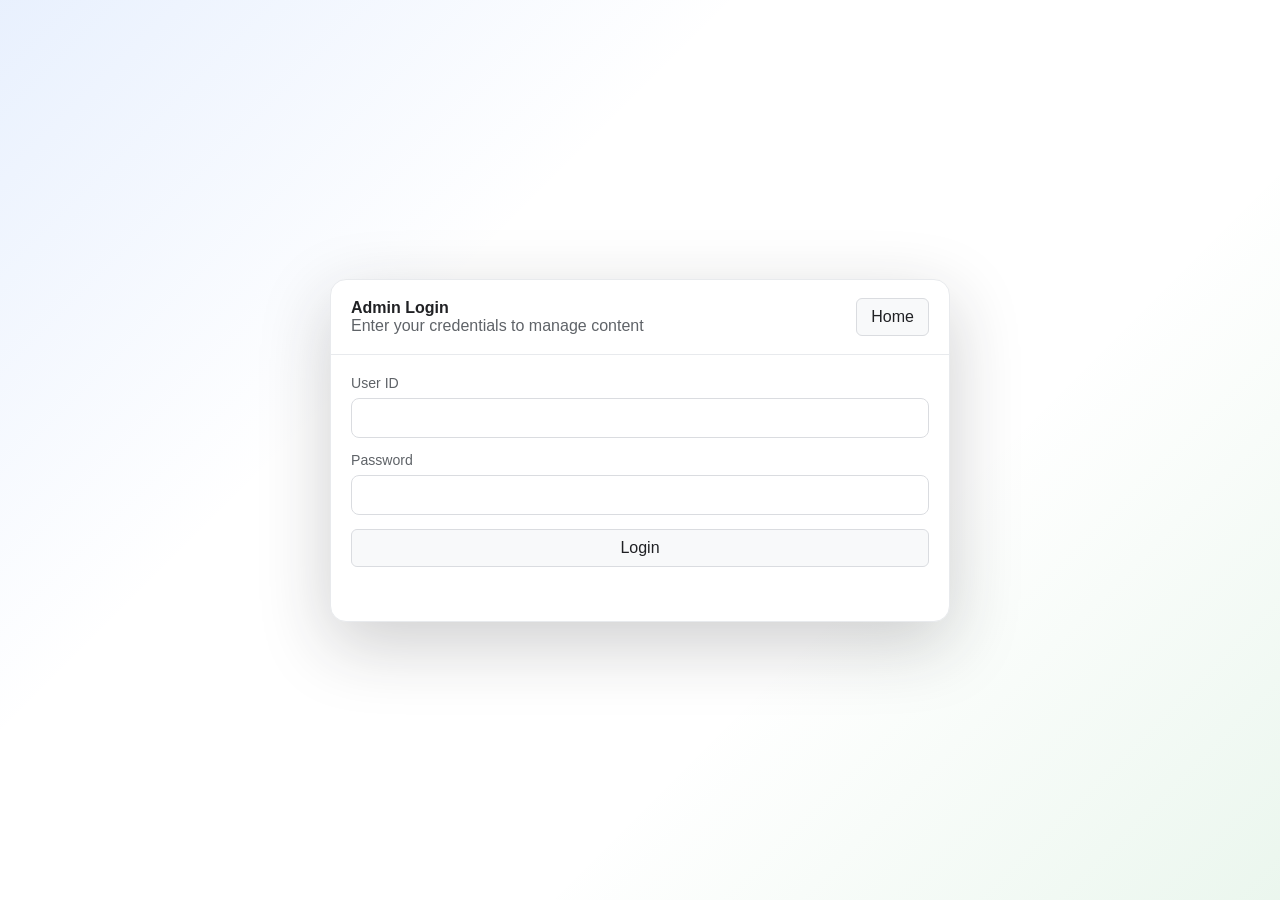
<file: admin-dashboard.html>
<!DOCTYPE html>
<html lang="en">
  <head>
    <meta charset="UTF-8" />
    <meta name="viewport" content="width=device-width, initial-scale=1.0" />
    <title>Admin Dashboard | Search Engine</title>
    <link rel="stylesheet" href="style.css" />
  </head>
  <body class="admin-page">
    <main class="admin-dashboard-shell">
      <aside class="dashboard-sidebar" aria-label="Admin features">
        <div>
          <strong>Admin Dashboard</strong>
          <span class="muted">Search Engine Control Panel</span>
        </div>
        <button class="dashboard-tab active" type="button" data-panel="addContentPanel">Add Content</button>
        <button class="dashboard-tab" type="button" data-panel="removeContentPanel">Remove Content</button>
        <button class="dashboard-tab" type="button" data-panel="addUserPanel">Add User</button>
        <button class="dashboard-tab" type="button" data-panel="removeUserPanel">Remove User</button>
        <button class="dashboard-tab" type="button" data-panel="historyPanel">View Search History</button>
        <button class="dashboard-tab" type="button" data-panel="databasePanel">View Database</button>
        <button class="dashboard-tab" type="button" data-panel="apiSettingsPanel">API / ML Settings</button>
        <div class="sidebar-actions">
          <a class="close-button" href="index.html">Home</a>
          <button id="adminLogout" type="button">Logout</button>
        </div>
      </aside>

      <section class="dashboard-main">
        <header class="dashboard-header">
          <div>
            <h1>Admin Management</h1>
            <p class="muted">Manage content, users, search history, and database records.</p>
          </div>
          <div class="dashboard-stats">
            <span id="contentCount">0 content records</span>
            <span id="userCount">0 users</span>
            <span id="historyCount">0 searches</span>
          </div>
        </header>

        <section class="dashboard-panel active" id="addContentPanel">
          <div class="panel-title">
            <strong>Add Content</strong>
            <span class="muted">New records will improve user answers and related results.</span>
          </div>
          <form id="dataForm" class="data-form">
            <label>
              Topic Title
              <input id="dataTitle" type="text" required />
            </label>
            <label>
              Category
              <input id="dataCategory" type="text" required />
            </label>
            <label>
              Keywords
              <input id="dataKeywords" type="text" required />
            </label>
            <label>
              Image URL
              <input id="dataImage" type="url" />
            </label>
            <label>
              Short Summary
              <textarea id="dataSummary" rows="2" required></textarea>
            </label>
            <label>
              Direct Answer
              <textarea id="dataAnswer" rows="4" required></textarea>
            </label>
            <label>
              Key Points
              <textarea id="dataPoints" rows="4" required></textarea>
            </label>
            <button type="submit">Add Data</button>
            <p id="dataMessage" class="form-message"></p>
          </form>
        </section>

        <section class="dashboard-panel" id="removeContentPanel">
          <div class="panel-title">
            <strong>Remove Content</strong>
            <span class="muted">Delete custom records from the database.</span>
          </div>
          <div class="admin-list" id="removeContentList"></div>
        </section>

        <section class="dashboard-panel" id="addUserPanel">
          <div class="panel-title">
            <strong>Add User</strong>
            <span class="muted">Create a new admin login account.</span>
          </div>
          <form id="userForm" class="data-form compact-form">
            <label>
              User ID
              <input id="newUserId" type="text" required />
            </label>
            <label>
              Password
              <input id="newUserPassword" type="password" required />
            </label>
            <button type="submit">Add User</button>
            <p id="userMessage" class="form-message"></p>
          </form>
        </section>

        <section class="dashboard-panel" id="removeUserPanel">
          <div class="panel-title">
            <strong>Remove User</strong>
            <span class="muted">Default admin account cannot be removed.</span>
          </div>
          <div class="admin-list" id="userList"></div>
        </section>

        <section class="dashboard-panel" id="historyPanel">
          <div class="panel-title">
            <strong>View Search History</strong>
            <span class="muted">Questions searched by users are listed here.</span>
          </div>
          <div class="admin-list" id="historyList"></div>
        </section>

        <section class="dashboard-panel" id="databasePanel">
          <div class="panel-title">
            <strong>View Database</strong>
            <span class="muted">Complete database view with every saved field.</span>
          </div>
          <div class="admin-list" id="databaseList"></div>
        </section>

        <section class="dashboard-panel" id="apiSettingsPanel">
          <div class="panel-title">
            <strong>API / ML Settings</strong>
            <span class="muted">Configure API key, model endpoint, and machine-learning fallback mode.</span>
          </div>
          <form id="apiSettingsForm" class="data-form compact-form">
            <label>
              API Endpoint
              <input id="apiEndpoint" type="url" placeholder="https://api.openai.com/v1/chat/completions" />
            </label>
            <label>
              Model Name
              <input id="apiModel" type="text" placeholder="gpt-4o-mini" />
            </label>
            <label>
              API Key
              <input id="apiKey" type="password" placeholder="Paste API key for demo" />
            </label>
            <label class="checkbox-label">
              <input id="apiEnabled" type="checkbox" />
              Enable API answers
            </label>
            <button type="submit">Save API Settings</button>
            <p id="apiMessage" class="form-message"></p>
          </form>
          <div class="admin-list">
            <article class="admin-list-item">
              <div class="record-detail">
                <strong>Machine Learning Module</strong>
                <dl>
                  <div><dt>File</dt><dd>ml-search.js</dd></div>
                  <div><dt>Method</dt><dd>Tokenization, term frequency vectors, cosine similarity ranking</dd></div>
                  <div><dt>Fallback</dt><dd>Local ML-ranked knowledge base is used when API is disabled or unavailable</dd></div>
                </dl>
              </div>
            </article>
          </div>
        </section>
      </section>
    </main>

    <script src="database.js"></script>
    <script src="api-client.js"></script>
    <script src="admin-dashboard.js"></script>
  </body>
</html>
</file>
<file: style.css>
:root {
  color-scheme: light;
  --bg: #ffffff;
  --surface: #ffffff;
  --surface-strong: #f8fafd;
  --text: #202124;
  --muted: #5f6368;
  --line: #dadce0;
  --soft-line: #e8eaed;
  --button: #f8f9fa;
  --button-hover: #f1f3f4;
  --blue: #4285f4;
  --red: #ea4335;
  --yellow: #fbbc05;
  --green: #34a853;
  --shadow: 0 1px 6px rgba(32, 33, 36, 0.18);
}

body.dark {
  color-scheme: dark;
  --bg: #202124;
  --surface: #303134;
  --surface-strong: #252629;
  --text: #e8eaed;
  --muted: #bdc1c6;
  --line: #5f6368;
  --soft-line: #3c4043;
  --button: #303134;
  --button-hover: #3c4043;
  --shadow: 0 1px 6px rgba(0, 0, 0, 0.45);
}

* {
  box-sizing: border-box;
}

html {
  scroll-behavior: smooth;
}

body {
  margin: 0;
  min-height: 100vh;
  font-family: Arial, Helvetica, sans-serif;
  background: var(--bg);
  color: var(--text);
}

button,
input,
textarea {
  font: inherit;
}

input[type="checkbox"] {
  width: 18px;
  height: 18px;
  margin: 0;
}

button {
  cursor: pointer;
}

.site-header {
  display: flex;
  justify-content: flex-end;
  min-height: 60px;
  padding: 12px 22px;
}

.site-header nav {
  display: flex;
  align-items: center;
  gap: 16px;
}

.site-header a,
.theme-button {
  border: 0;
  background: transparent;
  color: var(--text);
  font-size: 0.88rem;
  text-decoration: none;
}

.hidden {
  display: none !important;
}

.site-header a:hover,
.theme-button:hover {
  text-decoration: underline;
}

.google-shell {
  width: min(1120px, calc(100% - 32px));
  margin: 0 auto;
  padding-bottom: 48px;
}

.search-home {
  display: flex;
  min-height: 430px;
  flex-direction: column;
  align-items: center;
  justify-content: center;
  padding: 34px 0 24px;
}

.logo {
  margin: 0 0 28px;
  font-size: clamp(4rem, 12vw, 6.5rem);
  font-weight: 500;
  line-height: 1;
  letter-spacing: 0;
}

.blue {
  color: var(--blue);
}

.red {
  color: var(--red);
}

.yellow {
  color: var(--yellow);
}

.green {
  color: var(--green);
}

.google-search {
  display: grid;
  width: min(100%, 640px);
  min-height: 48px;
  grid-template-columns: 34px minmax(0, 1fr) 34px 34px auto;
  align-items: center;
  gap: 4px;
  border: 1px solid var(--line);
  border-radius: 999px;
  background: var(--surface);
  padding: 5px 8px 5px 16px;
}

.google-search:hover,
.google-search:focus-within {
  border-color: transparent;
  box-shadow: var(--shadow);
}

.search-symbol,
.mic-button,
.lens-button {
  display: grid;
  width: 32px;
  height: 32px;
  place-items: center;
  border: 0;
  background: transparent;
  color: var(--muted);
  font-size: 0.82rem;
  font-weight: 700;
}

.search-symbol {
  border-radius: 50%;
}

.mic-button {
  color: var(--blue);
}

.lens-button {
  color: var(--green);
}

.submit-button {
  min-height: 36px;
  border: 0;
  border-radius: 18px;
  background: var(--button);
  color: var(--text);
  padding: 0 16px;
}

.submit-button:hover {
  background: var(--button-hover);
}

.google-search textarea {
  width: 100%;
  min-height: 30px;
  max-height: 96px;
  resize: none;
  border: 0;
  outline: 0;
  background: transparent;
  color: var(--text);
  padding: 6px 2px;
  line-height: 1.35;
}

.quick-actions {
  display: flex;
  flex-wrap: wrap;
  justify-content: center;
  gap: 12px;
  margin-top: 28px;
}

.quick-actions button,
.chip,
.recent-button,
.suggestion-button {
  min-height: 36px;
  border: 1px solid transparent;
  border-radius: 4px;
  background: var(--button);
  color: var(--text);
  padding: 0 16px;
}

.quick-actions button:hover,
.chip:hover,
.recent-button:hover,
.suggestion-button:hover {
  border-color: var(--line);
  box-shadow: 0 1px 1px rgba(32, 33, 36, 0.12);
}

.mode-strip {
  display: flex;
  flex-wrap: wrap;
  justify-content: center;
  gap: 8px;
  width: min(100%, 760px);
  margin-top: 24px;
}

.chip {
  border-radius: 999px;
  padding: 0 13px;
}

.chip.active {
  border-color: color-mix(in srgb, var(--blue) 55%, var(--line));
  background: color-mix(in srgb, var(--blue) 12%, var(--button));
  color: var(--blue);
  font-weight: 700;
}

.suggestion-panel {
  display: grid;
  width: min(100%, 760px);
  grid-template-columns: repeat(2, minmax(0, 1fr));
  gap: 20px;
  margin-top: 28px;
  border-top: 1px solid var(--soft-line);
  padding-top: 20px;
}

.suggestion-panel h2 {
  margin: 0 0 12px;
  color: var(--muted);
  font-size: 0.9rem;
  font-weight: 500;
}

.suggestion-list,
.recent-list,
.tag-row {
  display: flex;
  flex-wrap: wrap;
  gap: 8px;
}

.suggestion-button,
.recent-button {
  height: auto;
  min-height: 34px;
  border-radius: 18px;
  padding: 8px 12px;
  text-align: left;
}

.answer-section,
.resources-section,
.web-results-section {
  border-top: 1px solid var(--soft-line);
  padding-top: 22px;
}

.web-results-section {
  margin-top: 10px;
}

.resources-section {
  margin-top: 24px;
}

.results-bar {
  display: flex;
  align-items: flex-start;
  justify-content: space-between;
  gap: 18px;
  margin-bottom: 14px;
}

.results-bar strong,
.results-bar span {
  display: block;
}

.open-web-link {
  flex: 0 0 auto;
  border: 1px solid var(--soft-line);
  border-radius: 999px;
  background: var(--button);
  color: var(--blue);
  padding: 9px 13px;
  font-size: 0.86rem;
  font-weight: 700;
  text-decoration: none;
}

.open-web-link:hover {
  border-color: color-mix(in srgb, var(--blue) 40%, var(--soft-line));
  background: var(--button-hover);
}

.answer-heading {
  display: flex;
  justify-content: space-between;
  gap: 18px;
  margin-bottom: 14px;
}

.answer-heading strong,
.answer-heading span {
  display: block;
}

.muted {
  color: var(--muted);
}

.chat-window {
  display: flex;
  min-height: 220px;
  max-height: 480px;
  flex-direction: column;
  gap: 14px;
  overflow-y: auto;
  border: 1px solid var(--soft-line);
  border-radius: 12px;
  background: var(--surface);
  padding: 16px;
}

.message {
  display: grid;
  grid-template-columns: 34px minmax(0, 1fr);
  gap: 10px;
  max-width: 820px;
}

.message.system {
  max-width: 100%;
}

.message.user {
  align-self: flex-end;
  grid-template-columns: minmax(0, 1fr) 34px;
}

.message.user .avatar {
  grid-column: 2;
  grid-row: 1;
  background: var(--blue);
}

.message.user .message-body {
  grid-column: 1;
  grid-row: 1;
  background: color-mix(in srgb, var(--blue) 12%, var(--surface));
}

.avatar {
  display: grid;
  width: 34px;
  height: 34px;
  place-items: center;
  border-radius: 50%;
  background: var(--green);
  color: white;
  font-size: 0.82rem;
  font-weight: 800;
}

.message-body {
  border: 1px solid var(--soft-line);
  border-radius: 12px;
  background: var(--surface-strong);
  padding: 12px 14px;
}

.message.system .message-body {
  width: 100%;
  border: 0;
  background: transparent;
  padding: 0;
}

.message-name {
  display: block;
  margin-bottom: 5px;
  color: var(--muted);
  font-size: 0.78rem;
  font-weight: 700;
}

.message-text p {
  margin: 0;
  line-height: 1.55;
}

.message-text ul {
  margin: 10px 0 0;
  padding-left: 20px;
}

.message-text li {
  margin-top: 6px;
  line-height: 1.45;
}

.web-results {
  display: grid;
  gap: 4px;
  max-width: 760px;
}

.web-result {
  padding: 14px 0 18px;
}

.web-platform,
.web-url {
  display: block;
}

.web-platform {
  color: var(--text);
  font-size: 0.9rem;
}

.web-url {
  margin-top: 2px;
  color: var(--muted);
  font-size: 0.82rem;
  overflow-wrap: anywhere;
}

.web-result > a {
  display: inline-block;
  margin-top: 7px;
  color: #1a0dab;
  font-size: 1.28rem;
  line-height: 1.25;
  text-decoration: none;
}

body.dark .web-result > a {
  color: #8ab4f8;
}

.web-result > a:hover {
  text-decoration: underline;
}

.web-result p {
  margin: 7px 0 0;
  color: var(--muted);
  line-height: 1.55;
}

.web-actions {
  display: flex;
  flex-wrap: wrap;
  gap: 8px;
  margin-top: 9px;
}

.web-actions a {
  color: var(--blue);
  font-size: 0.86rem;
  font-weight: 700;
  text-decoration: none;
}

.web-actions a:hover {
  text-decoration: underline;
}

.enhanced-answer {
  overflow: hidden;
  border: 1px solid var(--soft-line);
  border-radius: 16px;
  background:
    linear-gradient(135deg, color-mix(in srgb, var(--blue) 9%, transparent), transparent 42%),
    linear-gradient(315deg, color-mix(in srgb, var(--green) 9%, transparent), transparent 42%),
    var(--surface);
  box-shadow: 0 8px 28px rgba(32, 33, 36, 0.08);
}

.enhanced-answer-header {
  display: flex;
  align-items: flex-start;
  justify-content: space-between;
  gap: 16px;
  border-bottom: 1px solid var(--soft-line);
  padding: 18px 20px 14px;
}

.answer-label {
  display: inline-flex;
  min-height: 26px;
  align-items: center;
  border-radius: 999px;
  background: color-mix(in srgb, var(--blue) 12%, var(--button));
  color: var(--blue);
  padding: 0 10px;
  font-size: 0.78rem;
  font-weight: 800;
}

.enhanced-answer h3 {
  margin: 10px 0 0;
  font-size: 1.45rem;
  line-height: 1.2;
}

.confidence {
  flex: 0 0 auto;
  border: 1px solid color-mix(in srgb, var(--green) 45%, var(--soft-line));
  border-radius: 999px;
  background: color-mix(in srgb, var(--green) 12%, var(--surface));
  color: var(--green);
  padding: 7px 11px;
  font-size: 0.82rem;
  font-weight: 800;
}

.answer-summary {
  margin: 0;
  padding: 20px;
  color: var(--text);
  font-size: 1.05rem;
  line-height: 1.7;
}

.answer-visual {
  padding: 16px 20px 0;
}

.answer-visual img {
  display: block;
  width: 100%;
  max-height: 320px;
  object-fit: cover;
  border: 1px solid var(--soft-line);
  border-radius: 12px;
  background: var(--button);
}

.point-grid {
  display: grid;
  grid-template-columns: repeat(3, minmax(0, 1fr));
  gap: 12px;
  padding: 0 20px 20px;
}

.point-card {
  display: grid;
  grid-template-columns: 32px minmax(0, 1fr);
  gap: 10px;
  align-items: start;
  border: 1px solid var(--soft-line);
  border-radius: 12px;
  background: color-mix(in srgb, var(--button) 70%, var(--surface));
  padding: 13px;
}

.point-card span {
  display: grid;
  width: 32px;
  height: 32px;
  place-items: center;
  border-radius: 50%;
  background: var(--blue);
  color: white;
  font-weight: 800;
}

.point-card p {
  margin: 0;
  color: var(--text);
  line-height: 1.45;
}

.answer-footer {
  display: flex;
  flex-wrap: wrap;
  justify-content: space-between;
  gap: 10px;
  border-top: 1px solid var(--soft-line);
  padding: 12px 20px;
  color: var(--muted);
  font-size: 0.86rem;
}

.resources-grid {
  display: grid;
  grid-template-columns: repeat(3, minmax(0, 1fr));
  gap: 14px;
}

.resource-card,
.empty-state {
  border: 1px solid var(--soft-line);
  border-radius: 8px;
  background: var(--surface);
}

.resource-card {
  overflow: hidden;
  display: flex;
  min-height: 210px;
  flex-direction: column;
  padding: 0;
  transition: border-color 160ms ease, box-shadow 160ms ease, transform 160ms ease;
}

.resource-image {
  display: block;
  width: 100%;
  aspect-ratio: 16 / 9;
  object-fit: cover;
  background: var(--button);
}

.resource-topline,
.resource-card h3,
.resource-card p,
.tag-row {
  margin-right: 16px;
  margin-left: 16px;
}

.resource-card:hover {
  border-color: color-mix(in srgb, var(--blue) 45%, var(--soft-line));
  box-shadow: var(--shadow);
  transform: translateY(-2px);
}

.resource-topline {
  display: flex;
  align-items: center;
  justify-content: space-between;
  gap: 10px;
  margin-top: 16px;
}

.category-pill {
  border-radius: 999px;
  background: var(--button);
  color: var(--blue);
  padding: 6px 10px;
  font-size: 0.75rem;
  font-weight: 800;
  text-transform: uppercase;
}

.score {
  color: var(--muted);
  font-size: 0.82rem;
}

.resource-card h3 {
  margin: 16px 0 8px;
  color: var(--blue);
  font-size: 1.12rem;
  line-height: 1.25;
}

.resource-card p {
  margin: 0;
  color: var(--muted);
  line-height: 1.5;
}

.tag-row {
  margin-top: auto;
  margin-bottom: 16px;
  padding-top: 14px;
}

.tag {
  border-radius: 999px;
  background: var(--button);
  color: var(--muted);
  padding: 6px 9px;
  font-size: 0.78rem;
}

.empty-state {
  grid-column: 1 / -1;
  padding: 28px;
  text-align: center;
}

.empty-state h2 {
  margin: 0 0 8px;
}

.admin-modal {
  position: fixed;
  inset: 0;
  z-index: 20;
  display: grid;
  place-items: center;
  overflow-y: auto;
  background: rgba(32, 33, 36, 0.45);
  padding: 22px;
}

.admin-page {
  min-height: 100vh;
  background:
    linear-gradient(135deg, color-mix(in srgb, var(--blue) 12%, transparent), transparent 34%),
    linear-gradient(315deg, color-mix(in srgb, var(--green) 10%, transparent), transparent 34%),
    var(--bg);
}

.admin-page-shell {
  display: grid;
  width: min(620px, calc(100% - 32px));
  min-height: 100vh;
  place-items: center;
  margin: 0 auto;
  padding: 30px 0;
}

.admin-page-shell.wide {
  width: min(980px, calc(100% - 32px));
  align-items: start;
}

.admin-dashboard-shell {
  display: grid;
  grid-template-columns: 280px minmax(0, 1fr);
  gap: 22px;
  width: min(1180px, calc(100% - 32px));
  min-height: 100vh;
  margin: 0 auto;
  padding: 28px 0;
}

.dashboard-sidebar,
.dashboard-main,
.dashboard-panel {
  border: 1px solid var(--soft-line);
  border-radius: 16px;
  background: var(--surface);
  box-shadow: 0 12px 36px rgba(32, 33, 36, 0.08);
}

.dashboard-sidebar {
  position: sticky;
  top: 28px;
  display: flex;
  height: calc(100vh - 56px);
  flex-direction: column;
  gap: 10px;
  padding: 18px;
}

.dashboard-sidebar strong,
.dashboard-sidebar span {
  display: block;
}

.dashboard-tab {
  min-height: 42px;
  border: 1px solid transparent;
  border-radius: 10px;
  background: transparent;
  color: var(--text);
  padding: 0 12px;
  text-align: left;
}

.dashboard-tab.active,
.dashboard-tab:hover {
  border-color: color-mix(in srgb, var(--blue) 35%, var(--soft-line));
  background: color-mix(in srgb, var(--blue) 10%, var(--button));
  color: var(--blue);
}

.sidebar-actions {
  display: grid;
  gap: 10px;
  margin-top: auto;
}

.dashboard-main {
  padding: 18px;
}

.dashboard-header {
  display: flex;
  align-items: flex-start;
  justify-content: space-between;
  gap: 18px;
  padding: 8px 4px 20px;
}

.dashboard-header h1 {
  margin: 0 0 6px;
  font-size: 2rem;
}

.dashboard-header p {
  margin: 0;
}

.dashboard-stats {
  display: flex;
  flex-wrap: wrap;
  justify-content: flex-end;
  gap: 8px;
}

.dashboard-stats span {
  border: 1px solid var(--soft-line);
  border-radius: 999px;
  background: var(--button);
  padding: 8px 11px;
  color: var(--muted);
  font-size: 0.86rem;
}

.dashboard-panel {
  display: none;
  margin-top: 14px;
  overflow: hidden;
}

.dashboard-panel.active {
  display: block;
}

.panel-title {
  border-bottom: 1px solid var(--soft-line);
  padding: 18px 20px;
}

.panel-title strong,
.panel-title span {
  display: block;
}

.compact-form {
  grid-template-columns: repeat(2, minmax(0, 1fr)) auto;
  align-items: end;
}

.login-card {
  width: 100%;
}

.admin-card {
  width: min(920px, 100%);
  max-height: min(760px, calc(100vh - 44px));
  overflow-y: auto;
  border: 1px solid var(--soft-line);
  border-radius: 16px;
  background: var(--surface);
  box-shadow: 0 22px 70px rgba(32, 33, 36, 0.22);
}

.admin-card-header,
.admin-status {
  display: flex;
  align-items: center;
  justify-content: space-between;
  gap: 14px;
  border-bottom: 1px solid var(--soft-line);
  padding: 18px 20px;
}

.admin-actions {
  display: flex;
  flex-wrap: wrap;
  gap: 10px;
}

.admin-card-header strong,
.admin-card-header span {
  display: block;
}

.close-button,
.admin-status button,
.admin-form button,
.data-form button,
.admin-list-item button,
.admin-actions button {
  min-height: 38px;
  border: 1px solid var(--line);
  border-radius: 6px;
  background: var(--button);
  color: var(--text);
  padding: 0 14px;
}

.close-button {
  display: inline-flex;
  align-items: center;
  text-decoration: none;
}

.admin-form,
.data-form {
  display: grid;
  gap: 14px;
  padding: 20px;
}

.admin-form {
  grid-template-columns: repeat(2, minmax(0, 1fr)) auto;
  align-items: end;
}

.admin-form.single-column {
  grid-template-columns: 1fr;
}

.data-form {
  grid-template-columns: repeat(2, minmax(0, 1fr));
}

.data-form label:nth-child(n + 4) {
  grid-column: 1 / -1;
}

.admin-form label,
.data-form label {
  display: grid;
  gap: 7px;
  color: var(--muted);
  font-size: 0.88rem;
}

.admin-form input,
.data-form input,
.data-form textarea {
  width: 100%;
  border: 1px solid var(--line);
  border-radius: 8px;
  outline: 0;
  background: var(--surface);
  color: var(--text);
  padding: 11px 12px;
}

.data-form textarea {
  resize: vertical;
}

.admin-form input:focus,
.data-form input:focus,
.data-form textarea:focus {
  border-color: var(--blue);
  box-shadow: 0 0 0 3px color-mix(in srgb, var(--blue) 16%, transparent);
}

.form-message {
  grid-column: 1 / -1;
  min-height: 20px;
  margin: 0;
  color: var(--blue);
  font-size: 0.9rem;
}

.admin-list {
  display: grid;
  gap: 10px;
  border-top: 1px solid var(--soft-line);
  padding: 18px 20px 22px;
}

.admin-list-item {
  display: flex;
  align-items: flex-start;
  justify-content: space-between;
  gap: 14px;
  border: 1px solid var(--soft-line);
  border-radius: 10px;
  background: var(--surface-strong);
  padding: 12px;
}

.admin-list-item strong,
.admin-list-item span {
  display: block;
}

.record-detail {
  min-width: 0;
}

.record-detail dl {
  display: grid;
  gap: 8px;
  margin: 10px 0 0;
}

.record-detail dl div {
  display: grid;
  grid-template-columns: 110px minmax(0, 1fr);
  gap: 10px;
}

.record-detail dt {
  color: var(--muted);
  font-size: 0.82rem;
  font-weight: 700;
}

.record-detail dd {
  min-width: 0;
  margin: 0;
  color: var(--text);
  font-size: 0.88rem;
  line-height: 1.45;
  overflow-wrap: anywhere;
}

.checkbox-label {
  display: flex !important;
  align-items: center;
  gap: 10px;
  min-height: 42px;
}

.admin-list-item button {
  color: var(--red);
}

.sr-only {
  position: absolute;
  width: 1px;
  height: 1px;
  overflow: hidden;
  clip: rect(0, 0, 0, 0);
}

@media (max-width: 900px) {
  .resources-grid {
    grid-template-columns: repeat(2, minmax(0, 1fr));
  }

  .point-grid {
    grid-template-columns: 1fr;
  }

  .suggestion-panel {
    grid-template-columns: 1fr;
  }
}

@media (max-width: 640px) {
  .site-header {
    padding: 10px 14px;
  }

  .site-header nav {
    gap: 10px;
  }

  .google-shell {
    width: min(100% - 20px, 1120px);
  }

  .search-home {
    min-height: 380px;
    padding-top: 22px;
  }

  .google-search {
    grid-template-columns: 28px minmax(0, 1fr) 30px 30px;
    border-radius: 24px;
  }

  .submit-button {
    grid-column: 1 / -1;
    margin: 4px 8px 6px;
  }

  .resources-grid {
    grid-template-columns: 1fr;
  }

  .enhanced-answer-header {
    flex-direction: column;
  }

  .admin-form,
  .data-form,
  .compact-form {
    grid-template-columns: 1fr;
  }

  .admin-card-header,
  .admin-status,
  .admin-list-item {
    align-items: stretch;
    flex-direction: column;
  }

  .record-detail dl div {
    grid-template-columns: 1fr;
  }

  .admin-dashboard-shell {
    grid-template-columns: 1fr;
  }

  .dashboard-sidebar {
    position: static;
    height: auto;
  }

  .dashboard-header {
    flex-direction: column;
  }

  .dashboard-stats {
    justify-content: flex-start;
  }
}

/* SmartSearch home interface */
.smart-page {
  --bg: #030b18;
  --surface: #0d1728;
  --surface-strong: #111c2f;
  --text: #f7fbff;
  --muted: #a6b3c7;
  --line: #23324b;
  --soft-line: rgba(135, 164, 214, 0.17);
  --button: rgba(15, 27, 46, 0.82);
  --button-hover: rgba(25, 45, 76, 0.92);
  --blue: #3f83ff;
  --green: #26e0a2;
  --shadow: 0 18px 60px rgba(0, 0, 0, 0.42);
  background:
    radial-gradient(circle at 50% 7%, rgba(67, 111, 255, 0.17), transparent 33%),
    radial-gradient(circle at 50% 45%, rgba(28, 123, 255, 0.11), transparent 36%),
    linear-gradient(180deg, #020817 0%, #06101e 52%, #040b16 100%);
  color: var(--text);
}

.smart-page .site-header {
  align-items: center;
  justify-content: space-between;
  min-height: 86px;
  border-bottom: 1px solid var(--soft-line);
  padding: 0 34px;
}

.brand {
  display: inline-flex;
  align-items: center;
  gap: 12px;
  color: var(--text);
  font-size: 1.7rem;
  font-weight: 800;
  text-decoration: none;
}

.brand-mark {
  position: relative;
  display: inline-block;
  width: 30px;
  height: 30px;
  border: 5px solid #3f83ff;
  border-radius: 50%;
  box-shadow: inset 0 0 0 2px #54d7ff;
}

.brand-mark::after {
  position: absolute;
  right: -9px;
  bottom: -6px;
  width: 14px;
  height: 5px;
  border-radius: 999px;
  background: #7a5cff;
  content: "";
  transform: rotate(45deg);
}

.search-tabs {
  align-self: stretch;
}

.smart-page .site-header nav {
  gap: 18px;
}

.search-tabs a {
  position: relative;
  display: inline-flex;
  align-items: center;
  color: var(--text);
  font-size: 1rem;
  font-weight: 700;
}

.search-tabs a.active::after {
  position: absolute;
  right: 0;
  bottom: 0;
  left: 0;
  height: 3px;
  border-radius: 999px 999px 0 0;
  background: var(--blue);
  content: "";
}

.header-actions {
  display: flex;
  align-items: center;
  gap: 20px;
}

.smart-page .theme-button {
  display: grid;
  width: 38px;
  height: 38px;
  place-items: center;
  color: var(--text);
  font-size: 1.55rem;
}

.app-grid {
  color: var(--muted);
  font-size: 1.8rem;
  line-height: 1;
}

.signin-button {
  display: inline-flex;
  min-height: 48px;
  align-items: center;
  border: 1px solid rgba(114, 164, 255, 0.42);
  border-radius: 9px;
  background: linear-gradient(135deg, #0864df, #256cff);
  box-shadow: 0 10px 30px rgba(33, 105, 255, 0.24);
  color: white !important;
  padding: 0 18px;
  font-weight: 800;
}

.smart-page .google-shell {
  width: min(1208px, calc(100% - 36px));
}

.smart-page .search-home {
  min-height: 820px;
  justify-content: flex-start;
  padding: 134px 0 40px;
}

.smart-page .logo {
  margin: 0;
  background: linear-gradient(92deg, #50d2ff 12%, #4087ff 48%, #9a6cff 82%);
  background-clip: text;
  color: transparent;
  font-size: clamp(3.4rem, 6vw, 4.9rem);
  font-weight: 900;
  line-height: 1.06;
}

.hero-subtitle {
  margin: 14px 0 34px;
  color: var(--muted);
  font-size: clamp(1.18rem, 2vw, 1.55rem);
  font-weight: 700;
}

.smart-page .google-search {
  width: min(100%, 1008px);
  min-height: 80px;
  grid-template-columns: 50px minmax(0, 1fr) 42px 42px 126px;
  gap: 12px;
  border: 1px solid rgba(123, 151, 201, 0.17);
  border-radius: 999px;
  background: linear-gradient(180deg, rgba(23, 35, 55, 0.94), rgba(14, 25, 44, 0.94));
  box-shadow: inset 0 1px 0 rgba(255, 255, 255, 0.04), 0 20px 70px rgba(0, 0, 0, 0.23);
  padding: 8px 22px 8px 26px;
}

.smart-page .search-symbol,
.smart-page .mic-button,
.smart-page .lens-button {
  width: 38px;
  height: 38px;
  color: #60cfff;
  font-size: 1.45rem;
}

.smart-page .lens-button {
  color: #46d6a8;
}

.smart-page .submit-button {
  min-height: 56px;
  border-radius: 12px;
  background: linear-gradient(135deg, #0864df, #296eff);
  color: white;
  padding: 0 28px;
  font-size: 1.08rem;
  font-weight: 800;
}

.smart-page .google-search textarea {
  padding: 10px 2px;
  color: var(--text);
  font-size: 1.28rem;
}

.smart-page .google-search textarea::placeholder {
  color: #b6c2d6;
}

.smart-page .quick-actions {
  gap: 10px;
  margin-top: 32px;
}

.smart-page .quick-actions button,
.smart-page .chip,
.smart-page .recent-button,
.smart-page .suggestion-button {
  border: 1px solid rgba(125, 151, 195, 0.22);
  border-radius: 999px;
  background: rgba(9, 18, 34, 0.62);
  color: #c4cee0;
}

.smart-page .quick-actions button {
  min-height: 48px;
  padding: 0 20px;
  font-size: 1rem;
}

.smart-page .mode-strip {
  display: none;
}

.smart-page .suggestion-panel {
  display: block;
  width: 100%;
  margin-top: 56px;
  border-top: 0;
  padding-top: 0;
}

.smart-page .suggestion-panel h2 {
  margin: 0;
  color: var(--text);
  font-size: 1.08rem;
}

.section-title {
  display: flex;
  align-items: center;
  justify-content: space-between;
  gap: 20px;
  margin-bottom: 24px;
}

.section-title a {
  color: var(--blue);
  font-weight: 700;
  text-decoration: none;
}

.smart-page .suggestion-list {
  display: grid;
  grid-template-columns: repeat(5, minmax(0, 1fr));
  gap: 20px;
}

.trend-card {
  position: relative;
  display: block;
  min-height: 176px;
  overflow: hidden;
  border-radius: 10px !important;
  background:
    linear-gradient(180deg, rgba(23, 35, 55, 0.98), rgba(13, 24, 42, 0.98)) !important;
  padding: 22px 22px 16px !important;
  text-align: left;
}

.trend-card strong,
.trend-card span {
  position: relative;
  z-index: 1;
  display: block;
}

.trend-card strong {
  color: var(--text);
  font-size: 1.03rem;
  line-height: 1.25;
}

.trend-card span {
  margin-top: 10px;
  color: var(--muted);
}

.trend-card i {
  position: absolute;
  right: 18px;
  bottom: 16px;
  left: 22px;
  height: 60px;
  border-radius: 0 0 8px 8px;
  background:
    linear-gradient(140deg, transparent 0 10%, currentColor 10% 13%, transparent 13% 25%, currentColor 25% 28%, transparent 28% 40%, currentColor 40% 43%, transparent 43% 55%, currentColor 55% 58%, transparent 58% 69%, currentColor 69% 72%, transparent 72%),
    linear-gradient(180deg, color-mix(in srgb, currentColor 30%, transparent), transparent);
  color: #3f83ff;
  opacity: 0.95;
}

.trend-2 i {
  color: #00d6a2;
}

.trend-3 i {
  color: #884dff;
}

.trend-4 i {
  color: #ff453a;
}

.trend-5 i {
  color: #1d7dff;
}

.recent-block {
  margin-top: 26px;
}

.recent-block h2 {
  margin-bottom: 12px !important;
}

.smart-page .web-results-section,
.smart-page .answer-section,
.smart-page .resources-section {
  margin-top: 0;
  border-top: 1px solid var(--soft-line);
  padding: 28px 0;
}

.smart-footer {
  display: flex;
  align-items: center;
  justify-content: space-between;
  gap: 24px;
  min-height: 92px;
  border-top: 1px solid var(--soft-line);
  padding: 0 52px;
  color: var(--muted);
}

.smart-footer nav {
  display: flex;
  gap: 36px;
}

.smart-footer a {
  color: var(--muted);
  text-decoration: none;
}

@media (max-width: 980px) {
  .smart-page .site-header {
    flex-wrap: wrap;
    gap: 14px;
    height: auto;
    padding: 18px;
  }

  .search-tabs {
    order: 3;
    width: 100%;
    overflow-x: auto;
    padding-bottom: 8px;
  }

  .smart-page .suggestion-list {
    grid-template-columns: repeat(2, minmax(0, 1fr));
  }
}

@media (max-width: 640px) {
  .smart-page .site-header {
    padding: 16px;
  }

  .brand {
    font-size: 1.35rem;
  }

  .header-actions {
    gap: 10px;
  }

  .app-grid {
    display: none;
  }

  .smart-page .search-home {
    min-height: auto;
    padding-top: 72px;
  }

  .smart-page .google-search {
    grid-template-columns: 36px minmax(0, 1fr) 34px 34px;
    border-radius: 28px;
    padding: 10px 14px;
  }

  .smart-page .submit-button {
    grid-column: 1 / -1;
    margin: 4px 0 0;
  }

  .smart-page .suggestion-list {
    grid-template-columns: 1fr;
  }

  .smart-footer {
    align-items: flex-start;
    flex-direction: column;
    padding: 24px 18px;
  }

  .smart-footer nav {
    flex-wrap: wrap;
    gap: 14px;
  }
}
</file>
